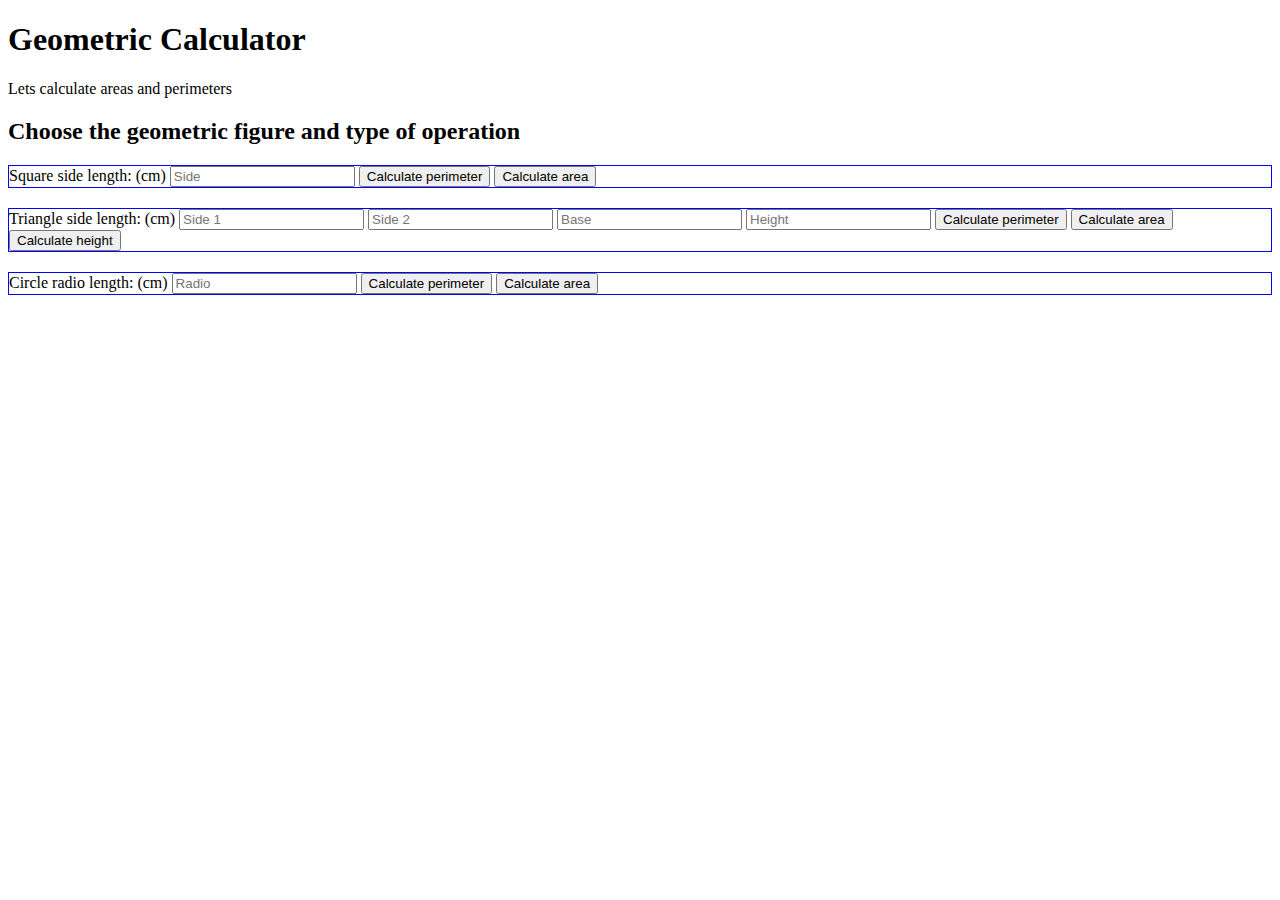
<file: Geometric_calculator/index.html>
<!DOCTYPE html>
<html lang="en">
<head>
    <meta charset="UTF-8">
    <meta http-equiv="X-UA-Compatible" content="IE=edge">
    <meta name="viewport" content="width=device-width, initial-scale=1.0">
    <link rel="icon" href="geometry.png">
    <link rel="stylesheet" href="style.css">
    <title>Geometric Calculator</title>
</head>
<body>
    <header>
        <h1>Geometric Calculator</h1>

        <p>Lets calculate areas and perimeters</p>
    </header>
    
    <section>
        <h2>Choose the geometric figure and type of operation</h2>
        <!-- square -->
        <div class="shape"> 
            <form action="">
                <label for="square_input">
                    Square side length: (cm)
                </label>

                <input id="square_input" type="number" placeholder="Side">
                <button type="button" onclick="run_square_perimeter()">Calculate perimeter</button>
                <button type="button" onclick="run_square_area()">Calculate area</button>
            </form>
        </div>
        <!-- triangle -->
        <div class="shape"> 
            <form action="">
                <label for="triangle_input">
                    Triangle side length: (cm)
                </label>

                <input id="triangle_input_side1" type="number" placeholder="Side 1">
                <input id="triangle_input_side2" type="number" placeholder="Side 2">
                <input id="triangle_input_base" type="number" placeholder="Base">
                <input id="triangle_input_height" type="number" placeholder="Height">
                <button type="button" onclick="run_triangle_perimeter()">Calculate perimeter</button>
                <button type="button" onclick="run_triangle_area()">Calculate area</button>
                <button type="button" onclick="run_triangle_isosceles_height()">Calculate height</button>
            </form>
        </div>
        <!-- circle -->
        <div class="shape">
            <form action="">
                <label for="circle_input">
                    Circle radio length: (cm)
                </label>

                <input id="circle_input" type="number" placeholder="Radio">
                <button type="button" onclick="run_circle_perimeter()">Calculate perimeter</button>
                <button type="button" onclick="run_circle_area()">Calculate area</button>
            </form>
        </div>
    </section>

    <script src="math.js"></script>
</body>
</html>
</file>
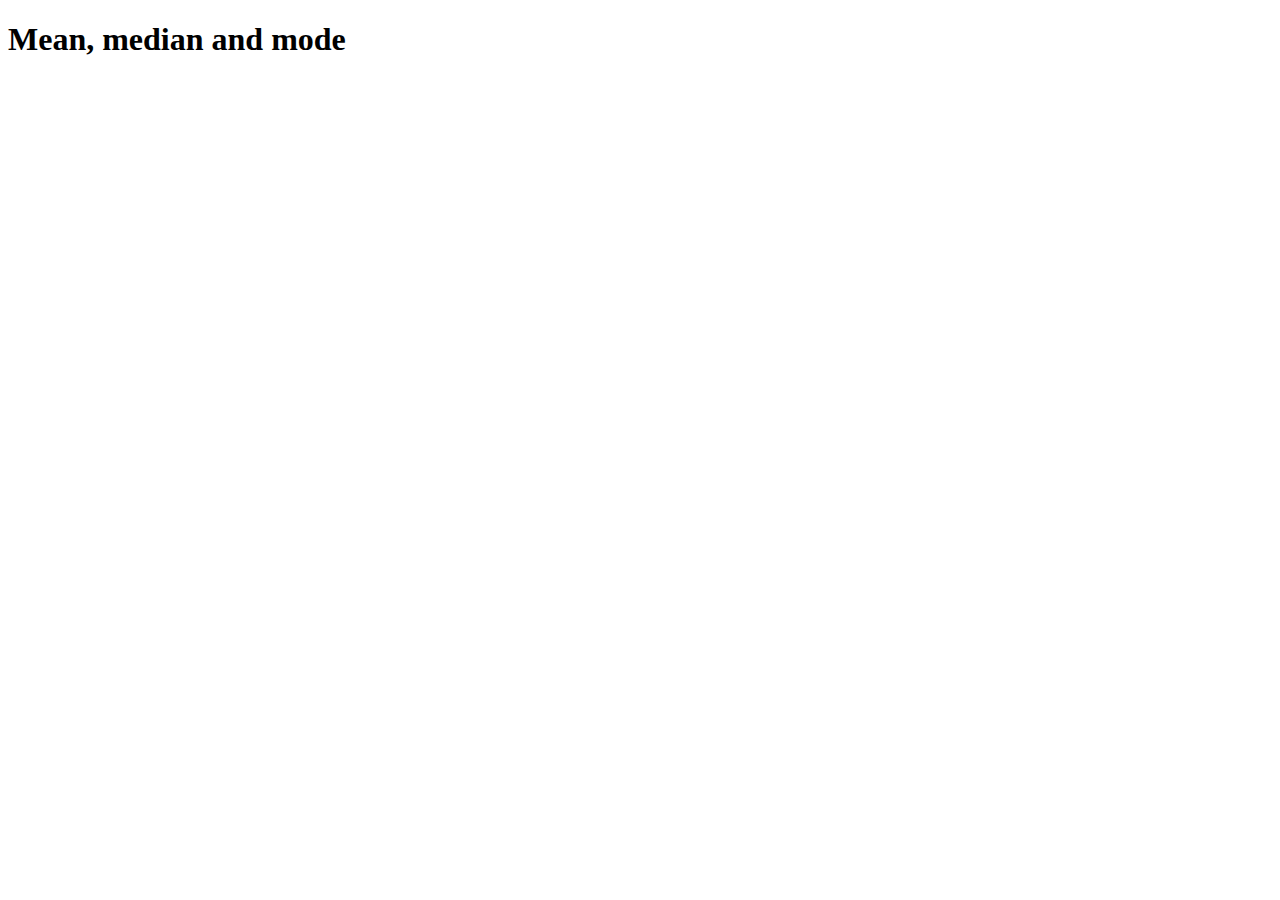
<file: Mean_median_mode/mean_median_mode.html>
<!DOCTYPE html>
<html lang="en">
<head>
    <meta charset="UTF-8">
    <meta http-equiv="X-UA-Compatible" content="IE=edge">
    <meta name="viewport" content="width=device-width, initial-scale=1.0">
    <title>Mean, median and mode</title>
</head>
<body>
    <h1>Mean, median and mode</h1>

    <script src="./mean.js"></script>
</body>
</html>
</file>
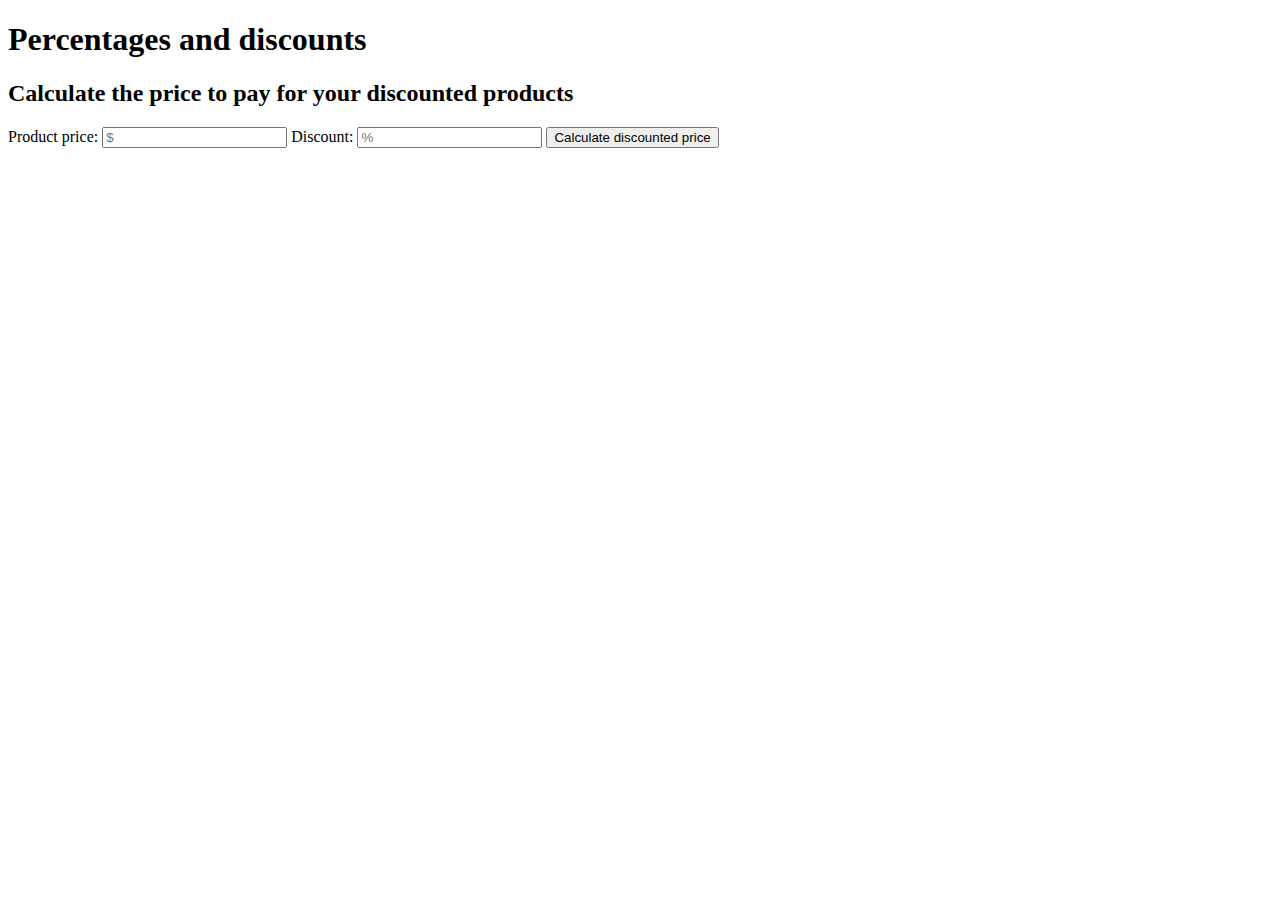
<file: Percentages_and_discounts/discounts.html>
<!DOCTYPE html>
<html lang="en">
<head>
    <meta charset="UTF-8">
    <meta http-equiv="X-UA-Compatible" content="IE=edge">
    <meta name="viewport" content="width=device-width, initial-scale=1.0">
    <link rel="icon" href="./discount_icon.png">
    <!-- <link rel="stylesheet" href="style.css"> -->
    <title>Percentages and discounts</title>
</head>
<body>
    <header>
        <h1>Percentages and discounts</h1>
    </header>

    <section>
        <h2>Calculate the price to pay for your discounted products</h2>

        <form action="">
            <label for="input_price">Product price: </label>
            <input type="number" id="input_price" placeholder="$">

            <label for="input_discount">Discount: </label>
            <input type="number" id="input_discount" placeholder="%">

            <button type="button" onclick="run_discount_calculator()">Calculate discounted price</button>

            <p id="final_message"></p>
        </form>
    </section>

    <script src="./discounts.js"></script>
</body>
</html>
</file>
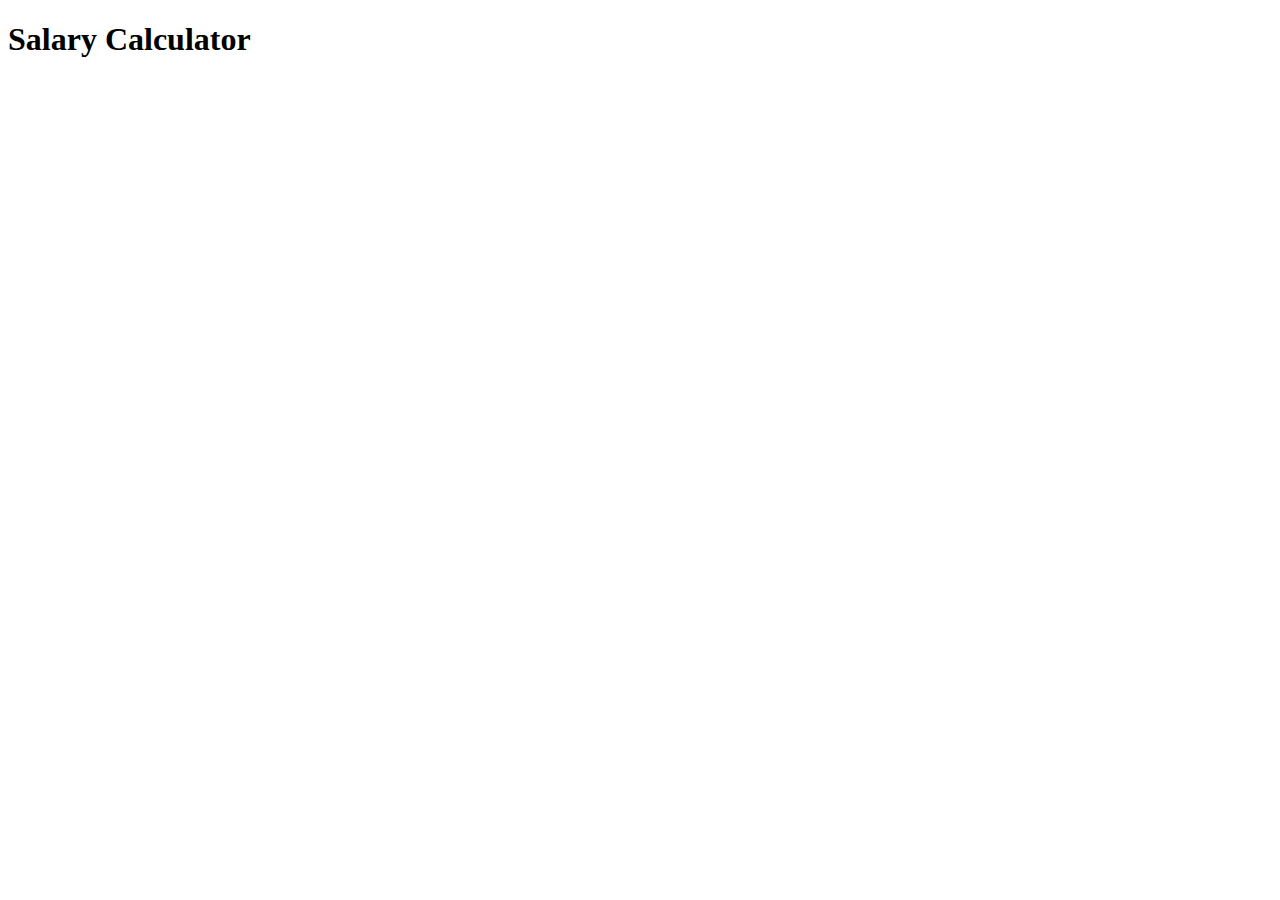
<file: Salary_calculator/salary_calculator.html>
<!DOCTYPE html>
<html lang="en">
<head>
    <meta charset="UTF-8">
    <meta http-equiv="X-UA-Compatible" content="IE=edge">
    <meta name="viewport" content="width=device-width, initial-scale=1.0">
    <title>Salary Calculator</title>
</head>
<body>
    <h1>Salary Calculator</h1>

    <script src="./salary_calculator.js"></script>
    <script src="./analysis.js"></script>

</body>
</html>
</file>
<file: Geometric_calculator/style.css>
.shape {
    margin: 20px auto;
    border: 1px solid blue;
    /* padding: 50px auto; */
}
</file>
